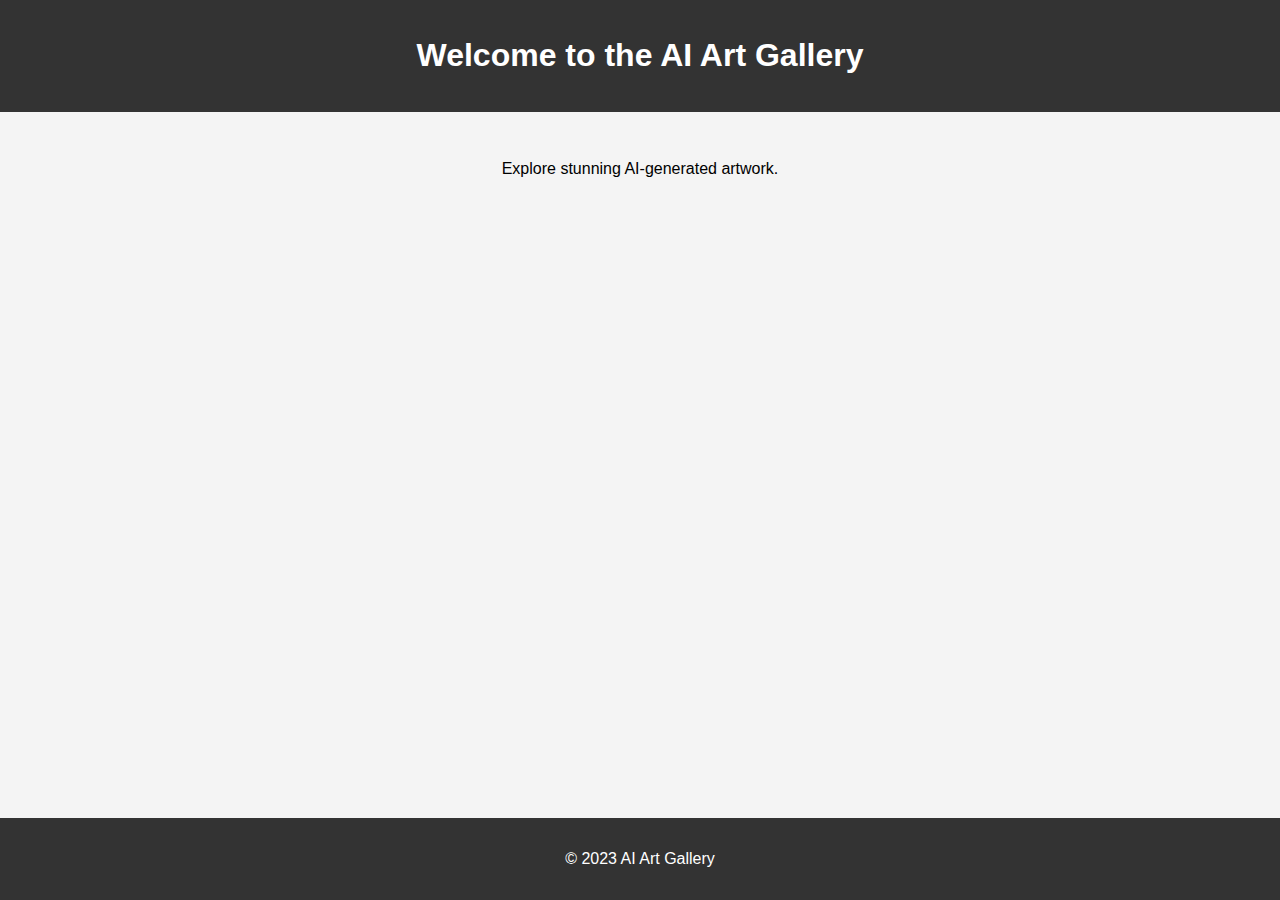
<file: pages/AiArtGallery/#gallery.html>
<!DOCTYPE html>
<html lang="en">
<head>
    <meta charset="UTF-8">
    <meta name="viewport" content="width=device-width, initial-scale=1.0">
    <title>AI Art Gallery</title>
    <style>
        body {
            font-family: Arial, sans-serif;
            margin: 0;
            padding: 0;
            background-color: #f4f4f4;
        }
        header {
            background-color: #333;
            color: white;
            padding: 1rem 0;
            text-align: center;
        }
        main {
            padding: 2rem;
            text-align: center;
        }
        footer {
            background-color: #333;
            color: white;
            text-align: center;
            padding: 1rem 0;
            position: fixed;
            bottom: 0;
            width: 100%;
        }
    </style>
</head>
<body>
    <header>
        <h1>Welcome to the AI Art Gallery</h1>
    </header>
    <main>
        <p>Explore stunning AI-generated artwork.</p>
    </main>
    <footer>
        <p>&copy; 2023 AI Art Gallery</p>
    </footer>
</body>
</html>
</file>
